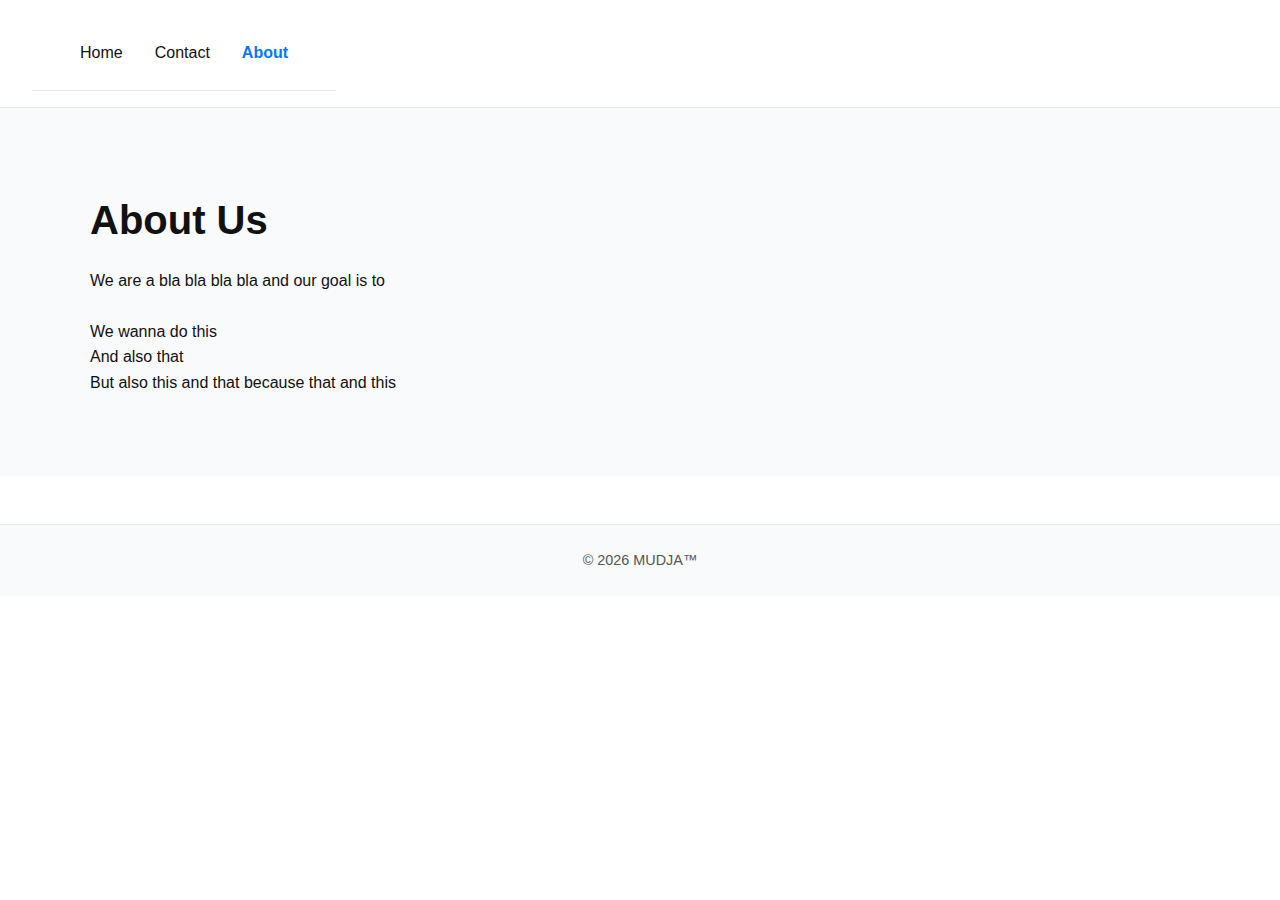
<file: about.html>
<!doctype html>
<html lang="en">
<head>
  <link rel="stylesheet" href="styles.css">
  <meta charset="utf-8">
  <meta name="viewport" content="width=device-width, initial-scale=1">
  <title>About Us</title>
  <meta name="description" content="Learn more about our team and mission.">
</head>
<body>
  <header class="topnav">
<div class="topnav">

  <div class="topnav-centered">
    <a href="index.html">Home</a>
  </div>

  <a href="contacts.html">Contact</a>

  <div class="topnav-right">
    <a href="about.html" class="active">About</a>
  </div>

  </div>
  </header>

<main id="content">
    <section class="hero">
      <div class="container content">
        <div>
          <h1>About Us</h1>
          </p>
            <p>We are a bla bla bla bla and our goal is to</p>
            <p>
                <br>We wanna do this
                <br>And also that
                <br>But also this and that because that and this
            </p>
          </p>
        </div>
        </div>
    </section>
    </main>

  <footer class="footer">
    <div class="container">
      <p> © <span id="year"></span> MUDJA™ </p>
    </div>
  </footer>

  <script>
    document.getElementById('year').textContent = new Date().getFullYear();
  </script>

</body>
</html>
</file>
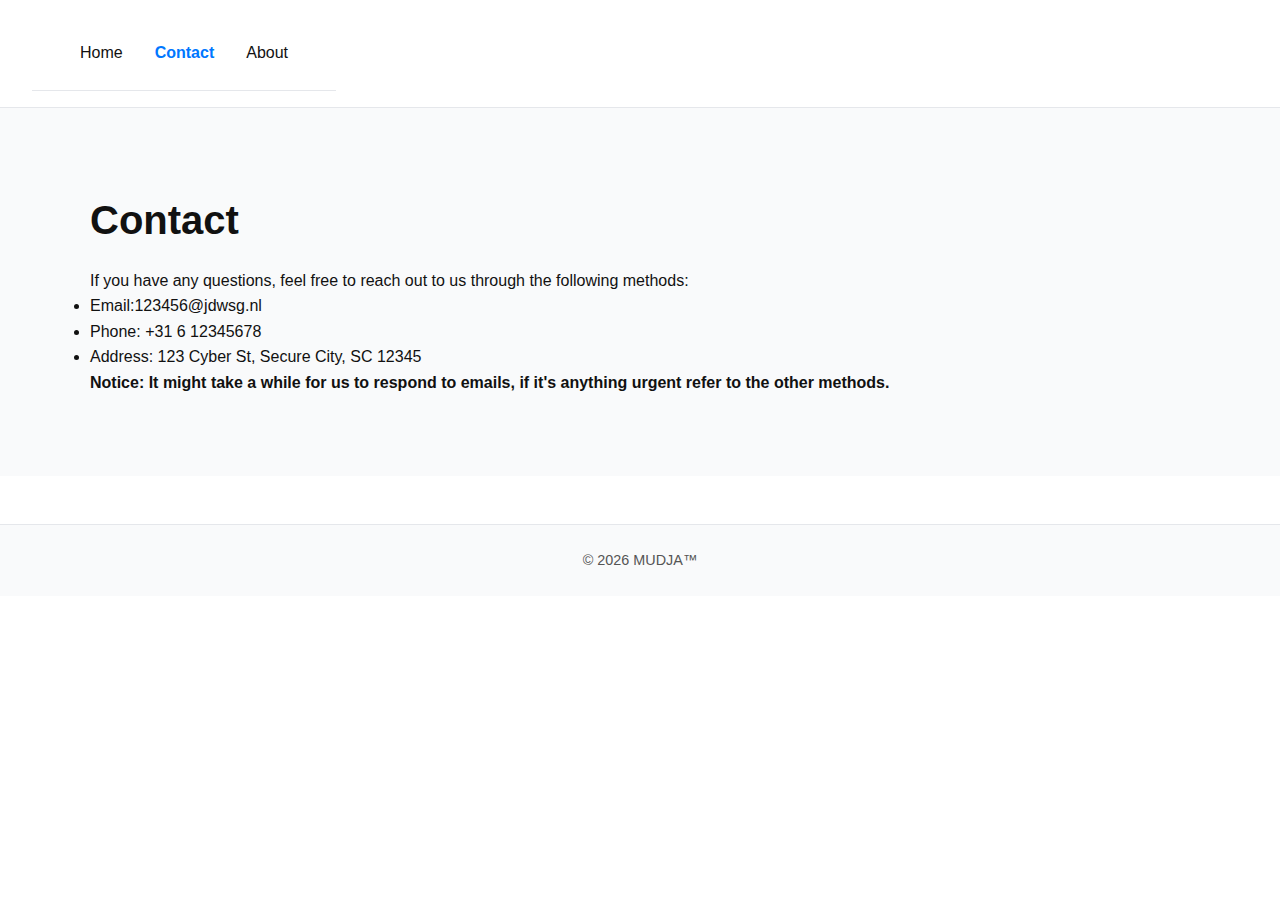
<file: contacts.html>
<!doctype html>
<html lang="en">
<head>
  <link rel="stylesheet" href="styles.css">
  <meta charset="utf-8">
  <meta name="viewport" content="width=device-width, initial-scale=1">
  <title>Contact Us</title>
  <meta name="description" content="In case you want to ask us something.">
</head>
<body>
  <header class="topnav">
<div class="topnav">

  <div class="topnav-centered">
    <a href="index.html">Home</a>
  </div>

  <a href="contacts.html" class="active">Contact</a>

  <div class="topnav-right">
    <a href="about.html">About</a>
  </div>

</div>
  </header>

  <main id="content">
    <section class="hero">
      <div class="container content">
        <div>
          <h1>Contact</h1>
          </p>
            <p>If you have any questions, feel free to reach out to us through the following methods:</p>
            <ul>
                <li>Email:123456@jdwsg.nl
                <li>Phone: +31 6 12345678</li>
                <li>Address: 123 Cyber St, Secure City, SC 12345</li>
            </ul>
          </p>
            <strong>Notice: It might take a while for us to respond to emails, if it's anything urgent refer to the other methods.</strong>
        </div>
        </div>
    </section>
    </main>

  <footer class="footer">
    <div class="container">
      <p> © <span id="year"></span> MUDJA™ </p>
    </div>
  </footer>
  
  <script>
    document.getElementById('year').textContent = new Date().getFullYear();
  </script>

</body>
</html>
</file>
<file: styles.css>
* {
  margin: 0;
  padding: 0;
  box-sizing: border-box;
}

html {
  scroll-behavior: smooth;
}

body {
  font-family: "Inter", "Segoe UI", Roboto, sans-serif;
  background-color: #ffffff;
  color: #111111;
  line-height: 1.6;
}

/* ====== LAYOUT HELPERS ====== */
.container {
  width: 90%;
  max-width: 1100px;
  margin: 0 auto;
}

.section {
  padding: 4rem 0;
}

img {
  max-width: 100%;
  height: auto;
  display: block;
  border-radius: 12px;
}

/*  NAVBAR  */
.topnav {
  background-color: #ffffff;
  border-bottom: 1px solid #e5e7eb;
  display: flex;
  justify-content: space-between; /* space out left, center, and right links */
  align-items: center;
  padding: 1rem 2rem;
  flex-wrap: wrap; /* prevents overlapping on smaller screens */
  position: sticky;
  top: 0;
  z-index: 100;
}

.topnav a {
  color: #111111;
  text-decoration: none;
  padding: 0.5rem 1rem;
  font-weight: 500;
  transition: color 0.3s, background-color 0.3s;
}

.topnav a:hover {
  color: #0077ff;
}

.topnav .active {
  color: #0077ff;
  font-weight: 600;
}

/* Centered link container */
.topnav-centered {
  flex: 1;
  text-align: center;
}

/* Right-side links */
.topnav-right {
  display: flex;
  justify-content: flex-end;
  align-items: center;
  gap: 1rem;
}

/* Responsive adjustments */
@media (max-width: 768px) {
  .topnav {
    flex-direction: column;
    align-items: center;
    text-align: center;
    padding: 1rem;
  }

  .topnav a {
    display: block;
    width: 100%;
    padding: 0.75rem 0;
  }

  .topnav-centered,
  .topnav-right {
    width: 100%;
    text-align: center;
    justify-content: center;
  }
}

/*  HERO SECTION  */
.hero {
  background-color: #f9fafb;
  padding: 5rem 0;
}

.hero .content {
  display: flex;
  flex-wrap: wrap;
  align-items: center;
  gap: 2rem;
}

.hero h1 {
  font-size: 2.5rem;
  font-weight: 700;
  margin-bottom: 1rem;
}

.cta {
  margin-top: 1.5rem;
  display: flex;
  gap: 1rem;
}

/* ====== BUTTONS ====== */
.btn {
  padding: 0.75rem 1.5rem;
  border-radius: 8px;
  text-decoration: none;
  font-weight: 500;
  transition: all 0.3s ease;
  display: inline-block;
}

.btn.primary {
  background-color: #0077ff;
  color: #ffffff;
  border: none;
}

.btn.primary:hover {
  background-color: #005fcc;
}

.btn.ghost {
  border: 1px solid #0077ff;
  color: #0077ff;
  background: transparent;
}

.btn.ghost:hover {
  background-color: #0077ff;
  color: #ffffff;
}

/* ====== FEATURES SECTION ====== */
#features {
  background-color: #ffffff;
}

#features h2 {
  text-align: center;
  font-size: 2rem;
  margin-bottom: 2rem;
}

.cards {
  display: grid;
  grid-template-columns: repeat(auto-fit, minmax(250px, 1fr));
  gap: 1.5rem;
}

.card {
  background: #f9fafb;
  padding: 2rem;
  border: 1px solid #e5e7eb;
  border-radius: 12px;
  transition: box-shadow 0.3s ease, transform 0.3s ease;
}

.card:hover {
  box-shadow: 0 4px 12px rgba(0, 0, 0, 0.08);
  transform: translateY(-3px);
}

.card h3 {
  margin-bottom: 0.75rem;
  font-size: 1.25rem;
}

/* ====== GRID-2 SECTION ====== */
.grid-2 {
  display: grid;
  grid-template-columns: repeat(auto-fit, minmax(300px, 1fr));
  gap: 2rem;
}

/* ====== FOOTER ====== */
.footer {
  background-color: #f9fafb;
  border-top: 1px solid #e5e7eb;
  text-align: center;
  padding: 1.5rem 0;
  margin-top: 3rem;
  color: #555;
  font-size: 0.9rem;
}

/* ====== RESPONSIVE ====== */
@media (max-width: 768px) {
  .hero .content {
    flex-direction: column;
    text-align: center;
  }

  .topnav-centered {
    position: static;
    transform: none;
    margin: 0 auto;
  }

  .topnav {
    flex-wrap: wrap;
    justify-content: center;
  }

  .cta {
    justify-content: center;
  }
}
</file>
